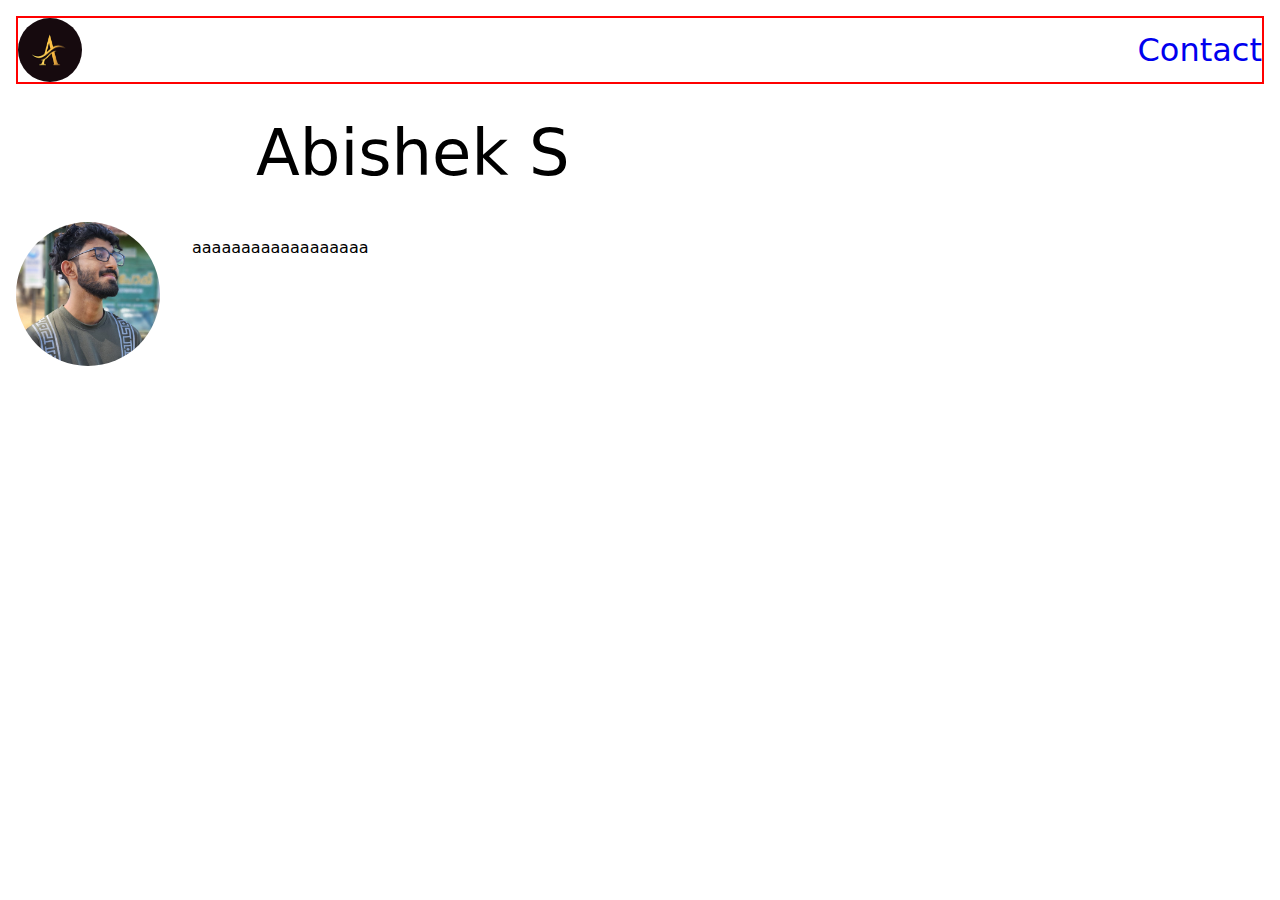
<file: profile/index.html>
<!DOCTYPE html>
<html lang="en">
<head>
    <meta charset="UTF-8">
    <meta name="viewport" content="width=device-width, initial-scale=1.0">
    <link rel="stylesheet" href="styles.css">
    <title>Profile</title>
</head>
<body>
    <div class="frame">
        <div class="nav">
            <div class="logo_div">
                <img src="logo.png" alt="image not loaded" class="logo">
            </div>
            <a class="right" href="#contact">Contact</a>
        </div>
        <div class="hero">
            <div class="name">Abishek S</div>
            <div class="about">
                <div class="img">
                    <img src="pic.jpeg" alt="imamge not loaded" class="icon">
                </div>
                <p class="para">aaaaaaaaaaaaaaaaaa</p>
            </div>
        </div>
    </div>
</body>
</html>
</file>
<file: profile/styles.css>
body{
    margin: 0;
    padding: 0;
    font-family:system-ui, -apple-system, BlinkMacSystemFont, 'Segoe UI', Roboto, Oxygen, Ubuntu, Cantarell, 'Open Sans', 'Helvetica Neue', sans-serif;
}
.frame{
    margin: 1rem;
}
.nav{
    border: 2px red solid;
    display: flex;
    align-items: center;
}
a{
    text-decoration: none;
}
.logo_div{
    border-radius: 50%;
    width: 4rem;
    height: 4rem;
}
.logo{
    border-radius: 50%;
    width: 4rem;
    height: 4rem;
}
.right{
    font-size: 2rem;
    text-align: right;
    flex-grow: 1;
}
.hero{
}
.name{
    margin: 2rem;
    margin-left: 15rem;
    font-size: 4rem;
    display: block;
}
.img{
    width: 9rem;
    height: 9rem;
}
.icon{
    border-radius: 50%;
    width: 100%;
    height: 100%;
    object-fit: cover;
}
.about{
    display: flex;
}
.para{
    flex-grow: 1;
    margin-left: 2rem;
}
</file>
